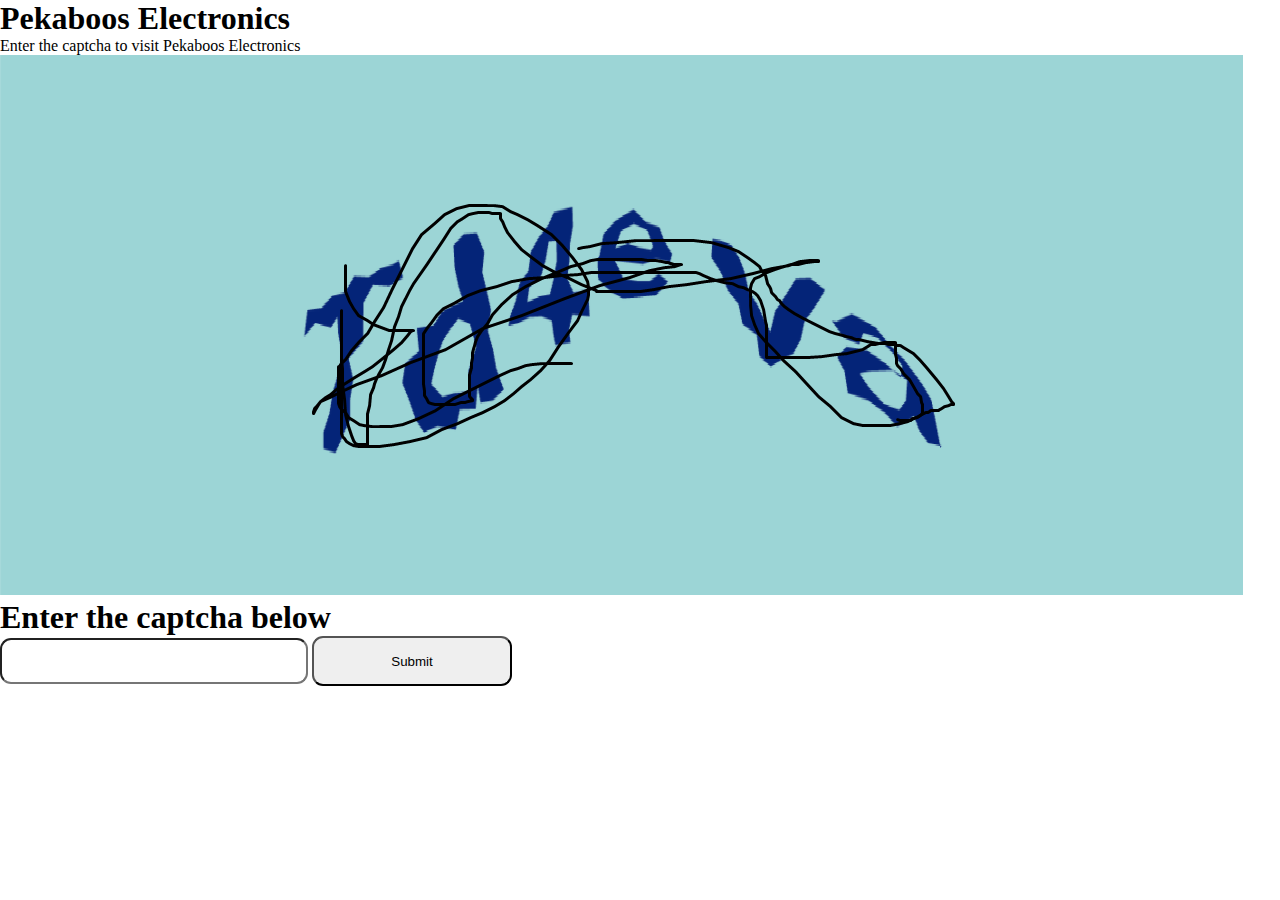
<file: index.html>
<!DOCTYPE html>
<html lang="en">
<head>
    <meta charset="UTF-8">
    <meta http-equiv="X-UA-Compatible" content="IE=edge">
    <meta name="viewport" content="width=device-width, initial-scale=1.0">
    <title></title>
    <link rel="stylesheet" href="Main.css">
</head>
<body>

    <header>
        <h1>Pekaboos Electronics</h1>
        <p>Enter the captcha to visit Pekaboos Electronics</p>
    </header>
    <img src="Captcha.png">
    <h1>Enter the captcha below</h1>
    <input type="text" id="givenCaptcha">
    <button type="button" onclick="validate()">Submit</button>
    <p id="ip"></p>


    <script>
        function validate(){
            // This function is to validate the password
            let pas = document.getElementById("givenCaptcha").value

            if(pas=="Td4eva"){
                location.href="home.html";

            }
            else{
                document.getElementById("ip").innerText="Incorrect Password"
            }
        }

    </script>

</body>
</html>
</file>
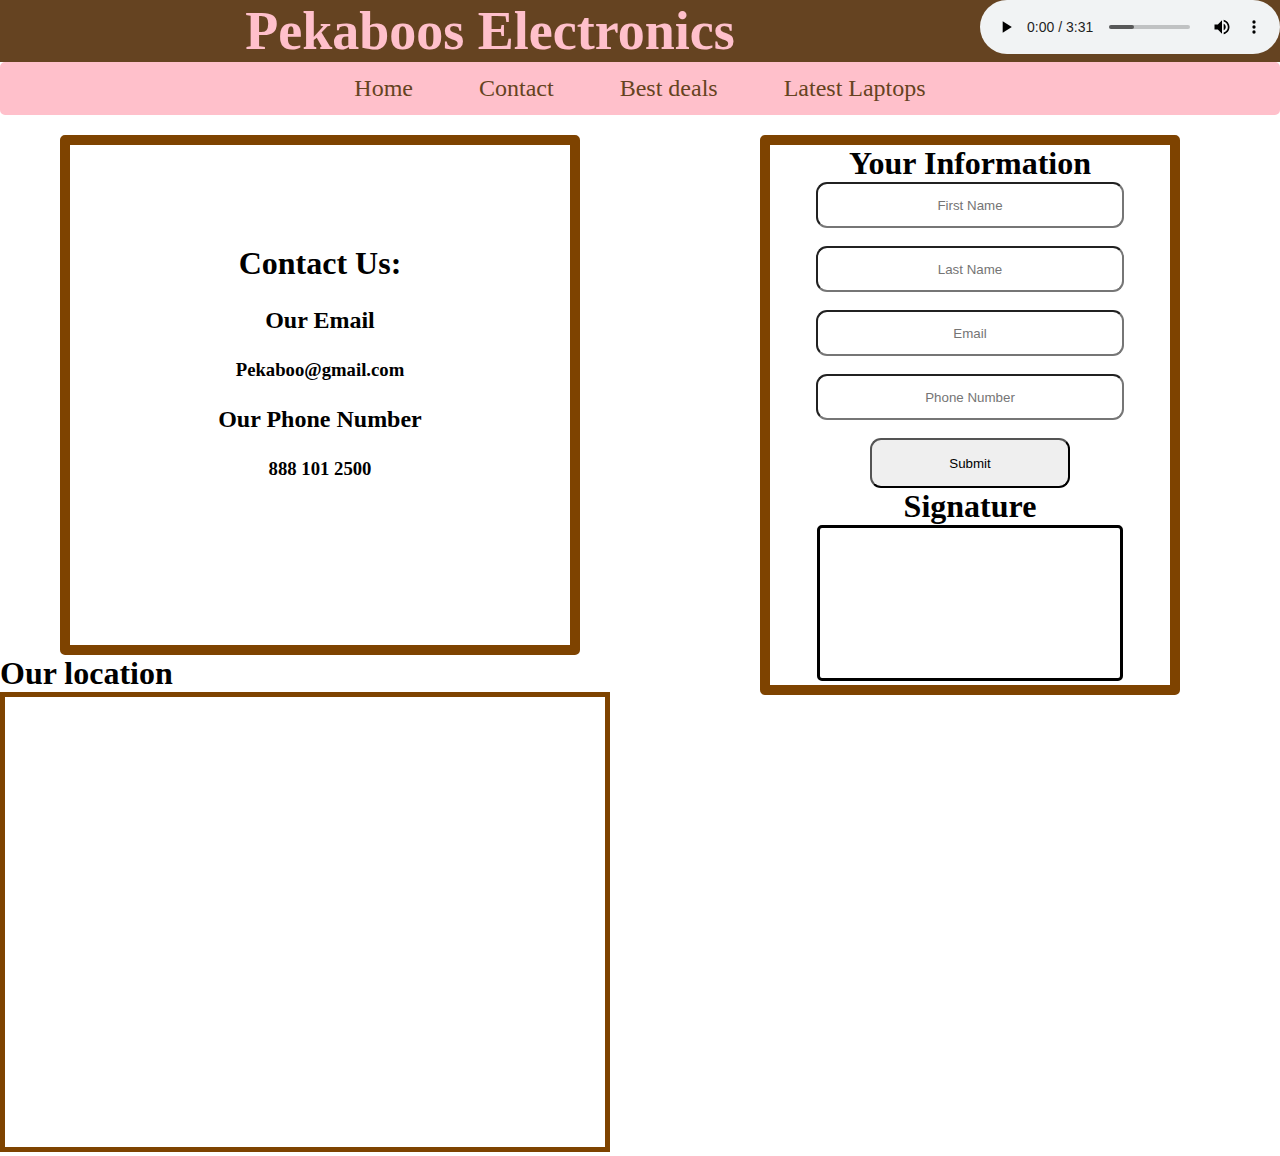
<file: Contact.html>
<!DOCTYPE html>
<html lang="en">
<head>
    <link rel="stylesheet" href="header-nav.css">
    <link rel="icon" type="image/svg" href="icon.svg">
    <link rel="stylesheet" href="Main.css">
    <meta charset="UTF-8">
    <meta http-equiv="X-UA-Compatible" content="IE=edge">
    <meta name="viewport" content="width=device-width, initial-scale=1.0">
    <title>Pekaboos Electronics</title>
</head>
<body>
    <div class="audio">
    <audio controls >
        <source src="Sample_song.mp3">
    </audio>
    </div>
    <header>
        <h1>Pekaboos Electronics</h1>
    </header>
    <nav>
        <a href="index.html">Home</a>
        <a href="Contact.html">Contact</a>
        <a href="Best offers.html">Best deals</a>
        <a href="Latest laptops.html">Latest Laptops</a>
    </nav>
</div>
    <div>
    <div id="Contact-info">
    <h1 class="contact-info-c">Contact Us:</h1>
        <h2 class="contact-info-c">Our Email</h2>
                <h3 class="contact-info-c">Pekaboo@gmail.com</h3>
        
        <h2 class="contact-info-c">Our Phone Number</h2>
        
        <h3 class="contact-info-c">888 101 2500</h3>
        </div>
        <div id="Form">
        <form>
            <h1 class="name">Your Information</h1>
            <input type="text" placeholder="First Name">
            <br><br>
            <input type="text" placeholder="Last Name">
            <br><br>
            <input type="email" placeholder="Email">
            <br><br>
            <input type="text" placeholder="Phone Number">
            <br><br>
            <a target="_blank" href="Contact_Return.html"> 
            <button type="button">Submit</button>
            </a>
            <h1>Signature</h1>
        
        <canvas id="canvas" width="300px"></canvas>
        
        
            
        </form>
    </div>
    </div>

        
        
   <div class="Location">
    <h1 id="Location-heading">Our location</h1>
    <iframe src="https://www.google.com/maps/embed?pb=!1m18!1m12!1m3!1d3297.0275281247586!2d-118.89775538492866!3d34.2733502134933!2m3!1f0!2f0!3f0!3m2!1i1024!2i768!4f13.1!3m3!1m2!1s0x80e83227a3673763%3A0xebfe3ae020670f41!2sArroyo%20Vista%20Community%20Park!5e0!3m2!1sen!2sus!4v1632534067697!5m2!1sen!2sus" width="600" height="450" style="border:solid; border-width: 5px; border-color: rgb(126, 67, 0);" allowfullscreen="" loading="lazy"></iframe>
   
</div>
</body>
</html>
</file>
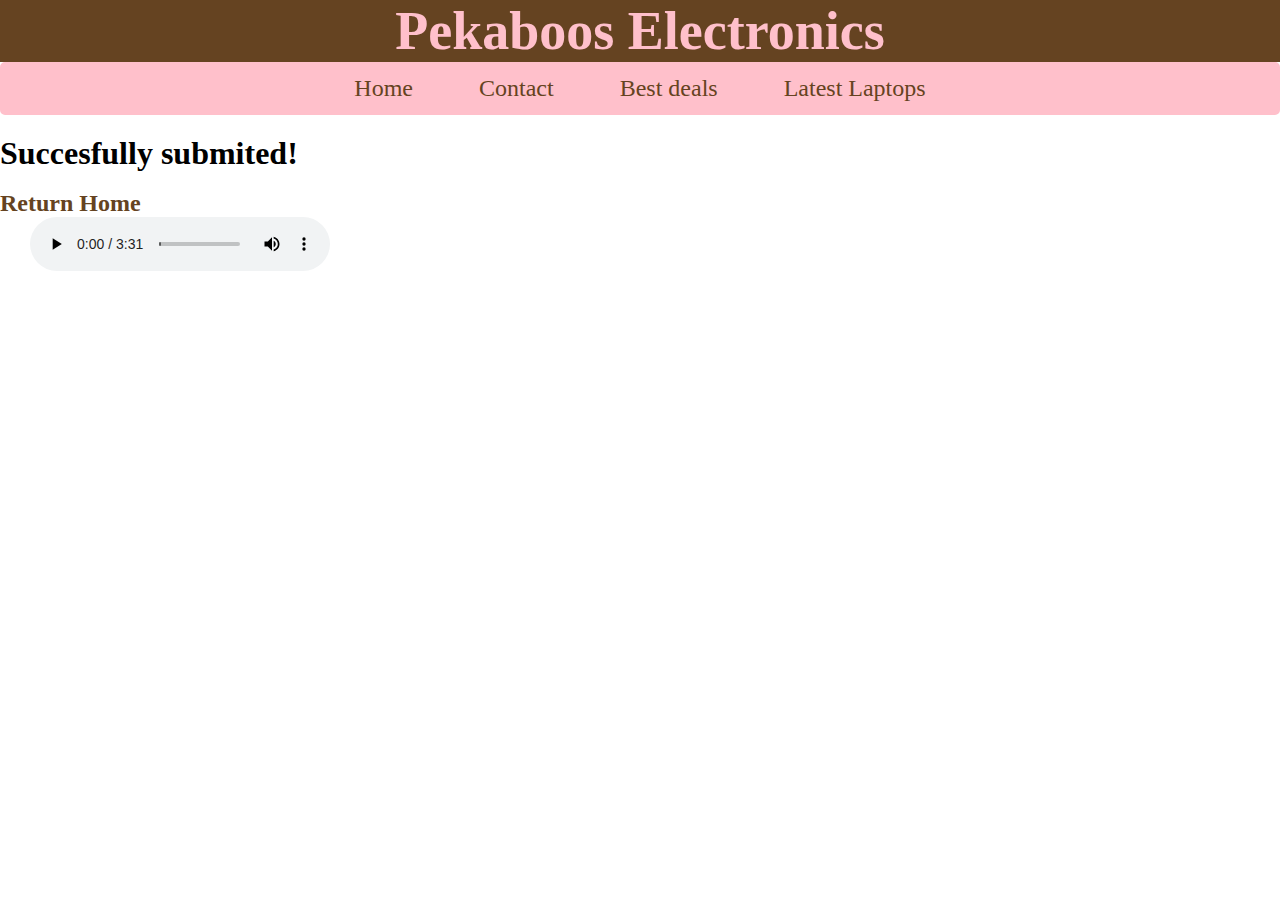
<file: Contact_Return.html>
<!DOCTYPE html>
<html lang="en">

<head>
    <link rel="stylesheet" href="header-nav.css">
    <meta charset="UTF-8">
    <meta http-equiv="X-UA-Compatible" content="IE=edge">
    <meta name="viewport" content="width=device-width, initial-scale=1.0">
    <title>Pekaboos Electronics</title>
    <link rel="icon" type="image/svg" href="icon.svg">
</head>

<body>
    <header>
        <h1>Pekaboos Electronics</h1>
    </header>
    <nav>
        <a href="index.html">Home</a>
        <a href="Contact.html">Contact</a>
        <a href="Best offers.html">Best deals</a>
        <a href="Latest laptops.html">Latest Laptops</a>

    </nav>

    <h1>Succesfully submited!</h1>
    <a href="index.html">
    <h2>Return Home</h2>
    </a>
    <audio controls>
        <source src="Sample_song.mp3">
    </audio>
    
    
            
</body>

</html>
</file>
<file: Main.css>
*{
    margin: 0px;
}
body{
    animation-name: body-anim;
    animation-duration: 30s;
    animation-iteration-count: infinite;

}
@keyframes body-anim {
    0%{
        background-color:rgb(155, 67, 8) ;
    }
    50%{
        background-color: pink;
    }
    100%{
        background-color: rgb(155, 67, 8);
    }
    
    
}
form{
    
    width: 400px;
    text-align: center;
    float: right;
    margin-right: 100px;
    border:solid;
    border-color: rgb(126, 67, 0);
    border-radius: 5px;
    border-width: 10px;

}
#canvas{
    border: solid;
    border-width: 3px;
    border-color: black;
    border-radius: 5px;
    
}
#Contact-info{
    width: 500px;
    float: left;
    height: 400px;
    margin-left: 60px;
    text-align: center;
    padding-top: 100px;
    border:solid;
    border-color: rgb(126, 67, 0);
    border-radius: 5px;
    animation-name: Contact-info;
    animation-duration: 9s;
    animation-iteration-count: infinite;
    border-width: 10px;
}
@keyframes Contact-info {
    0%{ 
        margin-left: 60px;
        border-color:rgb(126, 67, 0) ;
    }
    50%{
        margin-left: 400px;
        border-color: pink;
    }
    100%{
        margin-left: 60px;
        border-color:rgb(126, 67, 0);
    }
    
}
.contact-info-c{
    margin-bottom: 25px;
}

.latest-laptops-image{
    margin-left: 500px;
    
}
.latest-laptops-text{
    text-align: center;
}
.yogalaptop{
    margin-left: 420px;
}
button{
    width: 200px;
    height: 50px;
    border-radius: 11px;
}
button:hover{
    background-color: green;
}
input{
    width: 300px;
    height: 40px;
    text-align: center;
    border-radius: 11px;
}
audio{
    float: right;
    
}
.Location{
    float: left;
    border-width: 10px;
}
#location-heading{
    text-align: right;
}
</file>
<file: header-nav.css>
*{
    margin:0px
}
nav{
     background-color: pink;
     border: solid;
     border-color: pink;
     border-radius: 5px;
     text-align: center;
     padding: 10px;
     font-size: 24px;
    margin-bottom: 20px;
     
}
a{
    margin: 30px;
    color: #654321;
    text-decoration: none;
}
a:hover{
    text-decoration: underline;
    
}
header{
    font-size: 27px;
    text-align: center;
    background-color: #654321;
    color:pink;
}
</file>
